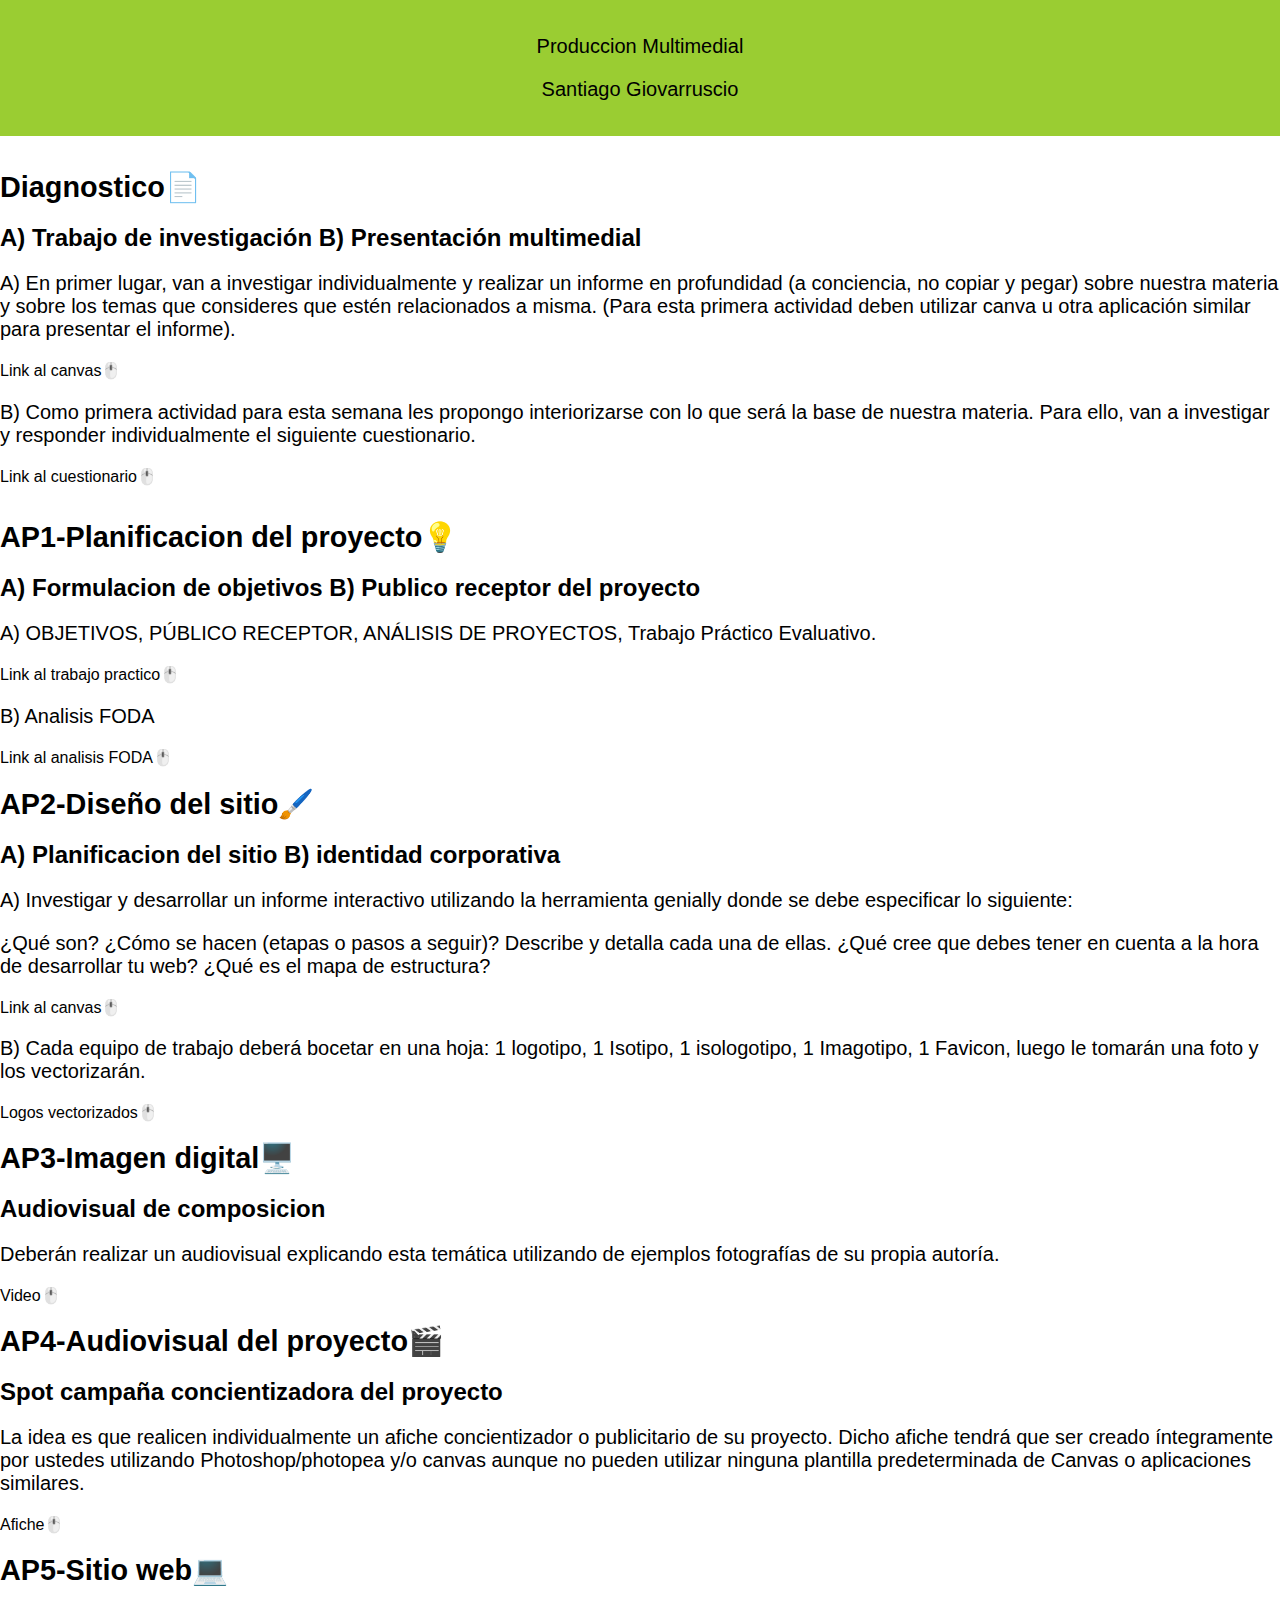
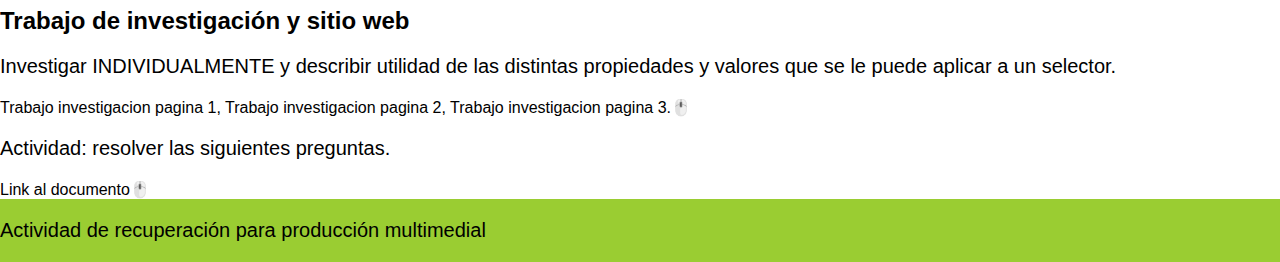
<file: pagina web/html codigo.html>
<!DOCTYPE html>
<html lang="en">
<head>
    <title>Produccion Multimedial</title>
    <link rel="stylesheet" href="pagina.css">
    
</head>
<body>
    <header>
        <div class="contenedor">
            <p class="logo">Produccion Multimedial</p>
            <p href="#" class="logo">Santiago Giovarruscio</p>
            
        </div>
    </header>



<section id="Diagnostico">
    <div class="contenedor">

        <h1>Diagnostico📄</h1>
        <h2>A) Trabajo de investigación  B) Presentación multimedial</h2>
        <p>A) En primer lugar, van a investigar individualmente y realizar un informe en profundidad  (a conciencia, no copiar y pegar) sobre nuestra materia y sobre los temas que consideres que estén relacionados a misma.
            (Para esta primera actividad deben utilizar canva u otra aplicación similar para presentar el informe). </p>

            <div class="linkg">
                <a href="http://www.canva.com/design/DAFSDOJWpSo/krA7109J12jZA1iDOIyX7A/view?utm_content=DAFSDOJWpSo&utm_campaign=designshare&utm_medium=link&utm_source=publishsharelink">Link al canvas🖱️ </a>
            </div>

           
        
        <p>B) Como primera actividad para esta semana les propongo interiorizarse con lo que será la base de nuestra materia.
            Para ello, van a investigar y responder individualmente el siguiente cuestionario. </p>
            <div class="linkd">
                <a href="/Produccion multimedial/Diagnostico/cuestionarioproduccion.docx">Link al cuestionario🖱️</a>
            </div>

    </div>
</section>
<div class="contenedor2">

</div> 
          <section id="AP1">
    <h1>AP1-Planificacion del proyecto💡</h1>
           </section>
        <section id="AP1">
    <h2>A) Formulacion de objetivos  B) Publico receptor del proyecto</h2>
    <p>A) OBJETIVOS, PÚBLICO RECEPTOR, ANÁLISIS DE PROYECTOS, Trabajo Práctico Evaluativo.
        <div class="ap1">
        <a href="/Produccion multimedial/AP1/trabajopractivoevaluativo.docx">Link al trabajo practico🖱️</a>
    </div>
    </p>
    <p>B) Analisis FODA </p>
    <div class="ap11">

    <a href="/Produccion multimedial/AP1/analisifoda.docx">Link al analisis FODA🖱️</a>
    </div>
    
   

    </section>

<section id="AP2">
    <h1>AP2-Diseño del sitio🖌️</h1>
</section>
<section id="AP2">
    <h2>A) Planificacion del sitio  B) identidad corporativa</h2>
    <p>A) Investigar y desarrollar un informe interactivo utilizando la herramienta genially donde se debe especificar lo siguiente:</p>
    <p>¿Qué son?
        ¿Cómo se hacen (etapas o pasos a seguir)? Describe y detalla cada una de ellas.
        ¿Qué cree que debes tener en cuenta a la hora de desarrollar tu web?
        ¿Qué es el mapa de estructura?</p>
        <div>
            <a href="https://www.canva.com/design/DAFSVlxCC1A/uV65_3m4L7K64-MPGUgHrw/view?utm_content=DAFSVlxCC1A&utm_campaign=designshare&utm_medium=link&utm_source=publishsharelink">Link al canvas🖱️</a>
        </div>
        <p>B) Cada equipo de trabajo deberá bocetar en una hoja:
            1 logotipo,
            1 Isotipo,
            1 isologotipo,
            1 Imagotipo,
            1 Favicon,
         luego le tomarán una foto y los vectorizarán.</p>
         <div>
            <a href="/Produccion multimedial/AP2/">Logos vectorizados🖱️</a>
         </div>
</section>

<section id="AP3">
    <h1>AP3-Imagen digital🖥️</h1>
</section>
<section id="AP3">
    <h2>Audiovisual de composicion</h2>
    <p>Deberán realizar un audiovisual explicando esta temática utilizando de ejemplos fotografías de su propia autoría.</p>
    <div>
        <a href="/Produccion multimedial/AP3/encuadre.mp4">Video🖱️</a>
    </div>
</section>

<section id="AP4">
    <h1>AP4-Audiovisual del proyecto🎬</h1>
</section>
<section id="AP4">
    <h2>Spot campaña concientizadora del proyecto</h2>
    <p>La idea es que realicen individualmente un afiche concientizador o publicitario de su proyecto.

        Dicho afiche tendrá que ser creado íntegramente por ustedes utilizando Photoshop/photopea y/o canvas aunque no pueden utilizar ninguna plantilla predeterminada de Canvas o aplicaciones similares.</p>
        <div>
            <a href="/Produccion multimedial/AP4/Añadir un título.jpg">Afiche🖱️</a>
        </div>
</section>

<section id="AP5">
    <h1>AP5-Sitio web💻</h1>
</section>
<section id="AP5">
    <h2>Trabajo de investigación y sitio web</h2>
    <p>Investigar INDIVIDUALMENTE y describir utilidad de las distintas propiedades y valores que se le puede aplicar a un selector.</p>
    <div>
        <a href="/Produccion multimedial/AP5/trabajo investigacion 1.PNG">Trabajo investigacion pagina 1,</a>
        <a href="/Produccion multimedial/AP5/trabajo investigacion 2.PNG">Trabajo investigacion pagina 2,</a>
        <a href="/Produccion multimedial/AP5/trabajo investigacion 3.PNG">Trabajo investigacion pagina 3.🖱️</a>
    </div>
    <p>Actividad: resolver las siguientes preguntas.</p>
    <div>
        <a href="/Produccion multimedial/AP5/que es un sitio web.docx">Link al documento🖱️</a>
    </div>
</div>
</section>

<footer>
    <div class="footer">
    <p>Actividad de recuperación para producción multimedial</p>
</div>
</footer>

<body>
<html>
</file>
<file: pagina web/pagina.css>
*{
    box-sizing: border-box;
}

body{
    margin: 0;
    font-family: 'Roboto',sans-serif ;
    padding: 0px;
    
}

header{
display: flex;
flex-direction: column;
align-items: center;
min-height: 70px;
background-color: yellowgreen;
}

#Diagnostico{
    width: 100%;
    height: auto;
}
.contenedor{
    display: block;
    padding: 15px 0px;
}
.linkg{
    width: 250px;
    height: 20px;
}

.ap1{
    width: 250px;
    height: 20px;
}

a{
    text-decoration: none;
    color: black;
    align-items: center;
}

.footer{
    background-color: yellowgreen;
    display: flex;
    align-items: center;
    
}

h1{ font-size: 1.8em;}
h2{ font-size: 1.5em;}
h3{ font-size: 2em;}
p{ font-size: 1.25em;}

.contenedor2{
    max-width: 1400px;
    margin: auto;
}

.logo{
    text-align: center;
    width: 100%;
}
</file>
